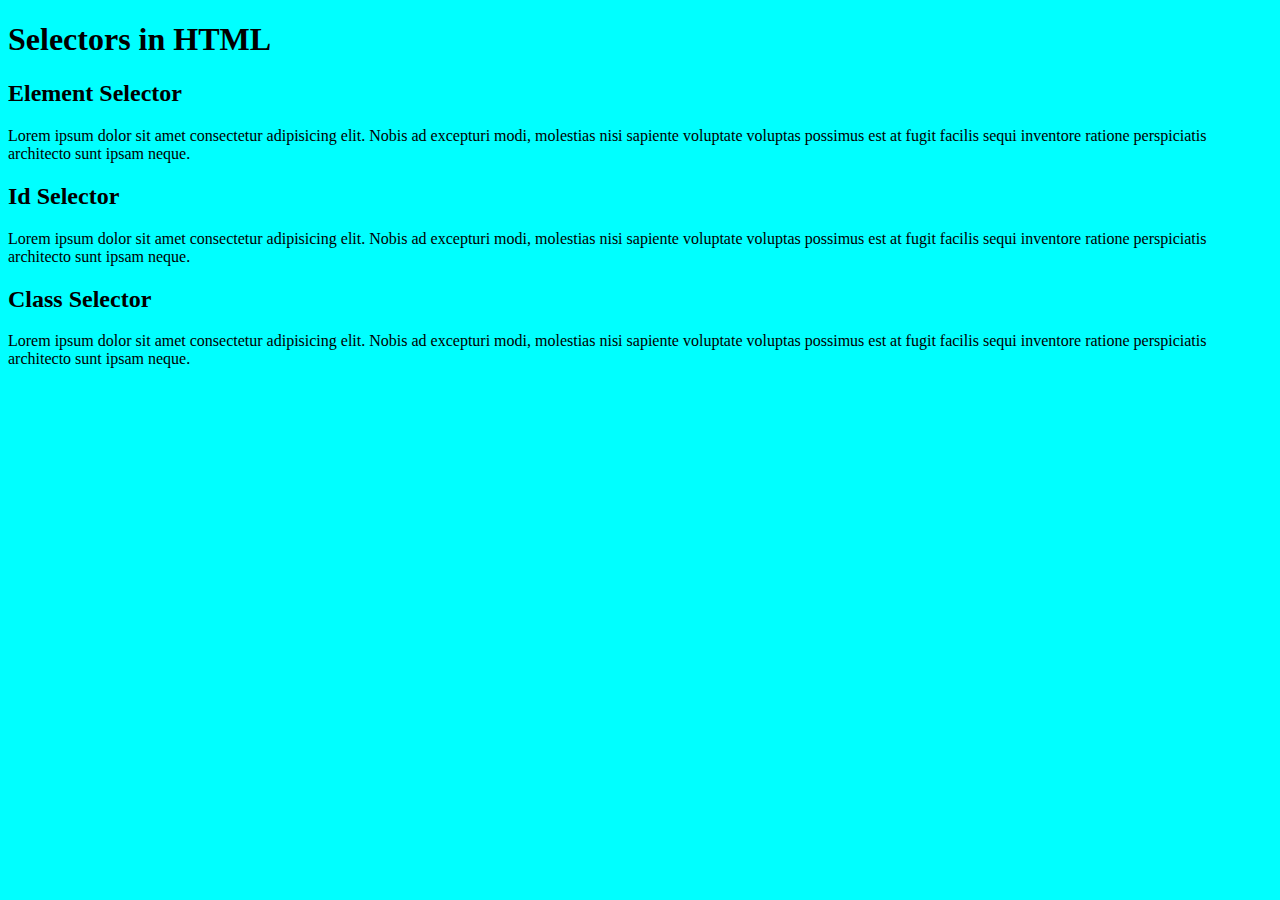
<file: index2.html>
<!DOCTYPE html>
<html lang="en">
<head>
    <meta charset="UTF-8">
    <meta name="viewport" content="width=device-width, initial-scale=1.0">
    <title>Selectors in HTML</title>
 <link rel="stylesheet" href="style.css">
</head>
<body>
    <header>
        <h1>Selectors in HTML</h1>
    </header>
    <main>
    <article id="first">
        <h2 class="highlight">Element Selector</h2>
        <p><span class="highlight">Lorem ipsum</span> dolor sit amet consectetur adipisicing elit. Nobis ad excepturi modi, molestias nisi sapiente voluptate voluptas possimus est at fugit facilis sequi inventore ratione perspiciatis architecto sunt ipsam neque.</p>
    </article>
    <article id="second" class="purple">
        <h2>Id Selector</h2>
        <p>Lorem ipsum dolor sit amet consectetur adipisicing elit. Nobis ad excepturi modi, molestias nisi sapiente voluptate voluptas possimus est at fugit facilis sequi inventore ratione perspiciatis architecto sunt ipsam neque.</p>
    </article>
    <article id="third" class="purple">
        <h2>Class Selector</h2>
        <p class="highlight">Lorem ipsum dolor sit amet consectetur adipisicing elit. Nobis ad excepturi modi, molestias nisi sapiente voluptate voluptas possimus est at fugit facilis sequi inventore ratione perspiciatis architecto sunt ipsam neque.</p>
    </article>
</main>
</body>
</html>
</file>
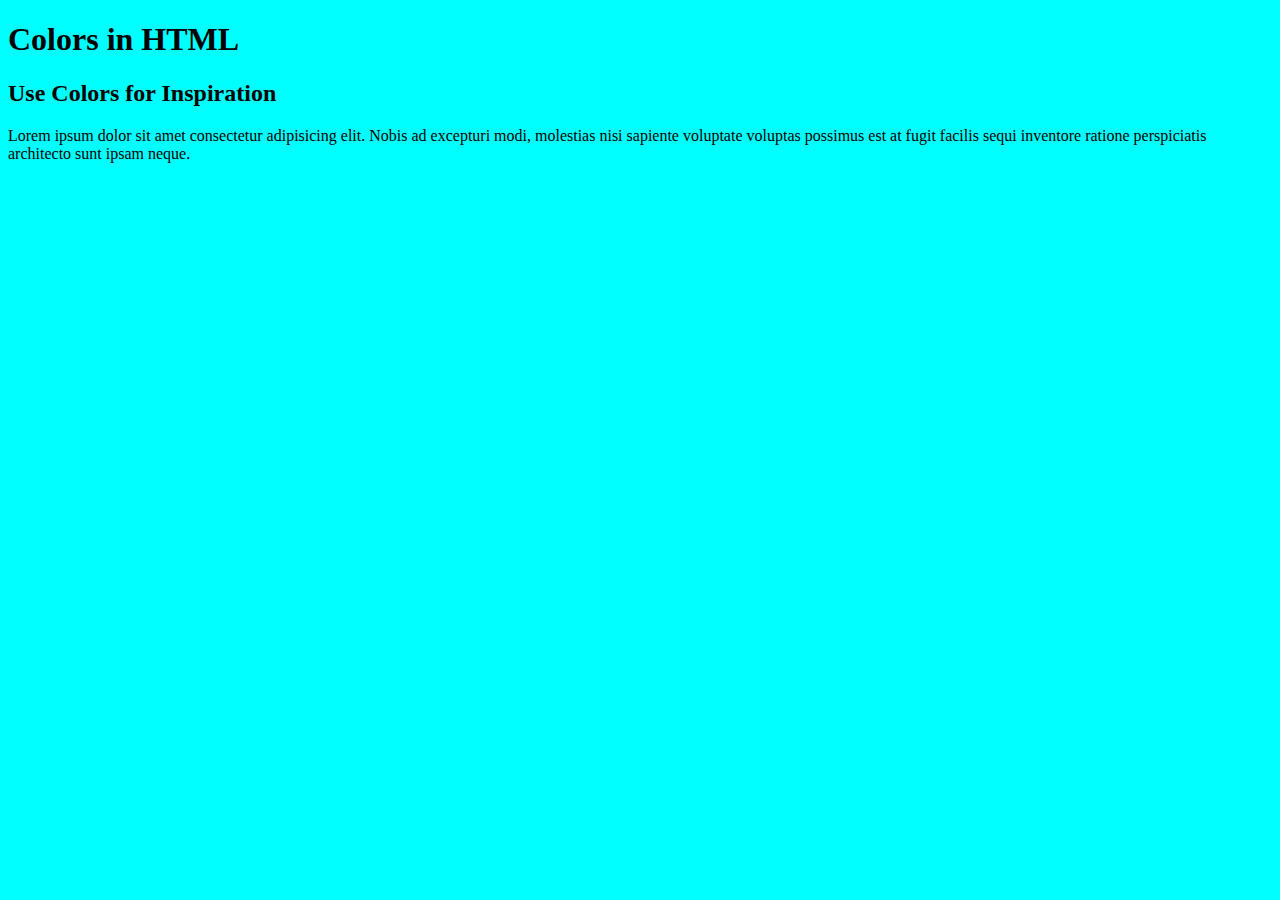
<file: index3.html>
<!DOCTYPE html>
<html lang="en">
<head>
    <meta charset="UTF-8">
    <meta name="viewport" content="width=device-width, initial-scale=1.0">
    <title>Colors in CSS</title>
    <link rel="stylesheet" href="style.css">
</head>
<body>
    <header>
        <h1>Colors in HTML</h1>
    </header>
    <main>
    <article>
        <h2>Use Colors for Inspiration</h2>
        <p>Lorem ipsum dolor sit amet consectetur adipisicing elit. Nobis ad excepturi modi, molestias nisi sapiente voluptate voluptas possimus est at fugit facilis sequi inventore ratione perspiciatis architecto sunt ipsam neque.</p>
    </article>
    </main>
</body>
</html>
</file>
<file: style.css>
body{
    background-color: aqua;
}


p {
font-family:'cursive';

}
</file>
